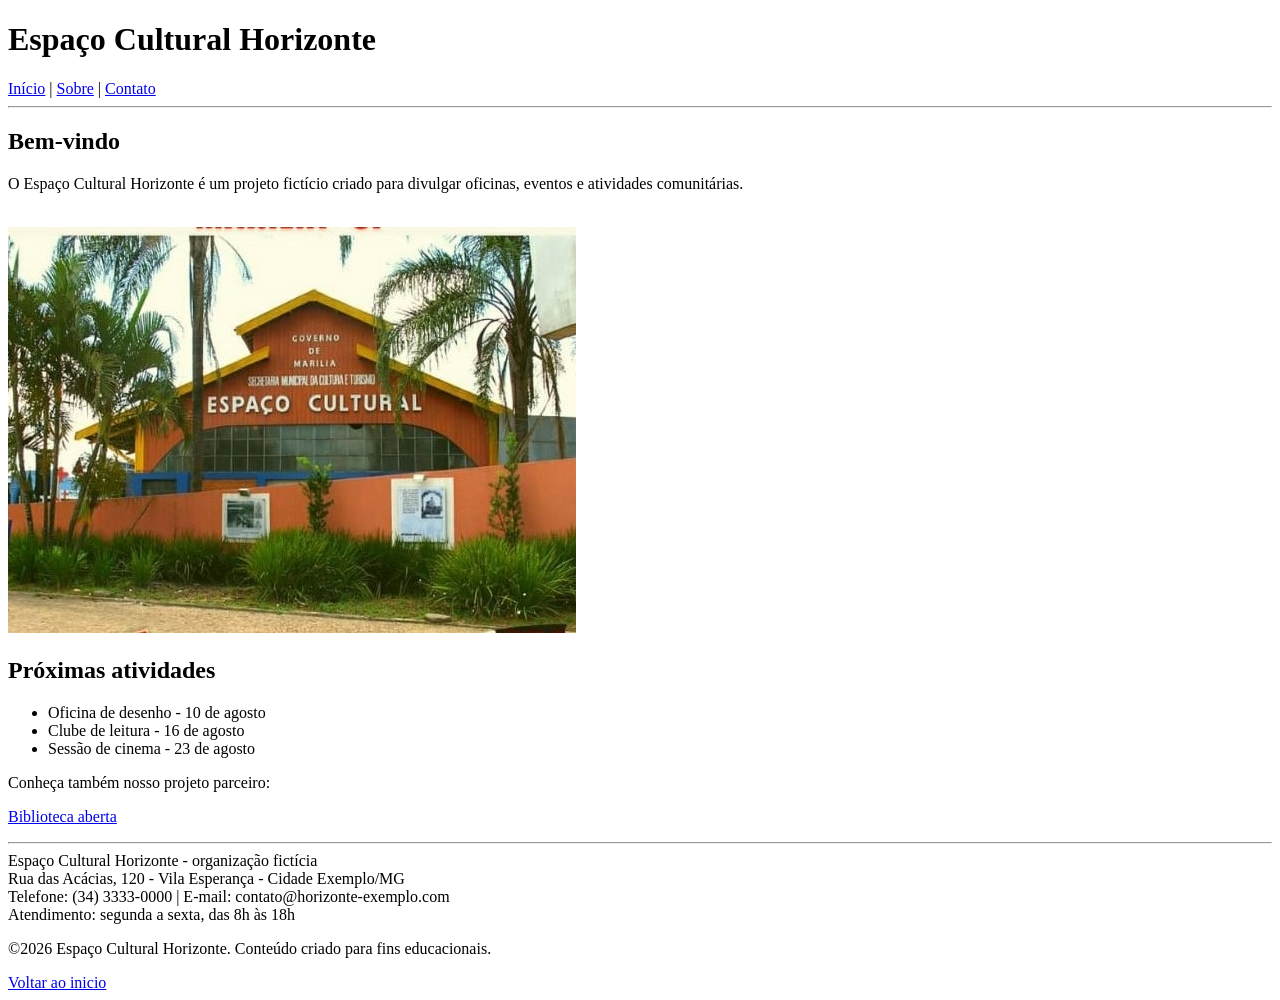
<file: Aula03/index.html>
<!DOCTYPE html>
<html lang="en">
  <head>
    <meta charset="UTF-8">
    <meta name="viewport" content="width=device-width, initial-scale=1.0">
    <title>Inicio</title>
  </head>
  <body>
    <header>
      <h1>Espaço Cultural Horizonte</h1>
    </header>
    <nav>
      <a href="index.html">Início</a> | <a href="sobre.html">Sobre</a> | <a href="contato.html">Contato</a>
      <hr>
    </nav>
    <main>
      <section>
        <h2>Bem-vindo</h2>
      </section>
      <section>
        <p>O Espaço Cultural Horizonte é um projeto fictício criado para divulgar oficinas, eventos e atividades comunitárias. <br>
          <br>
      </section>
      <img src=imagens\espaco.jpg>
      <section>
        <h2>Próximas atividades</h2>
      </section>
      <ul>
        <li>Oficina de desenho - 10 de agosto</li>
        <li>Clube de leitura - 16 de agosto</li>
        <li>Sessão de cinema - 23 de agosto</li>
      </ul>
      <section>
        <p>Conheça também nosso projeto parceiro:</p>
        <a href="biblioteca aberta">Biblioteca aberta</a>
        </p>
      </section>
    </main>
    <hr>
    <footer> Espaço Cultural Horizonte - organização fictícia <br> Rua das Acácias, 120 - Vila Esperança - Cidade Exemplo/MG <br> Telefone: (34) 3333-0000 | E-mail: contato@horizonte-exemplo.com <br> Atendimento: segunda a sexta, das 8h às 18h <p>&copy;2026 Espaço Cultural Horizonte. Conteúdo criado para fins educacionais.</p>
      <a href="index.html">Voltar ao inicio</a>
    </footer>
  </body>
</html>
</file>
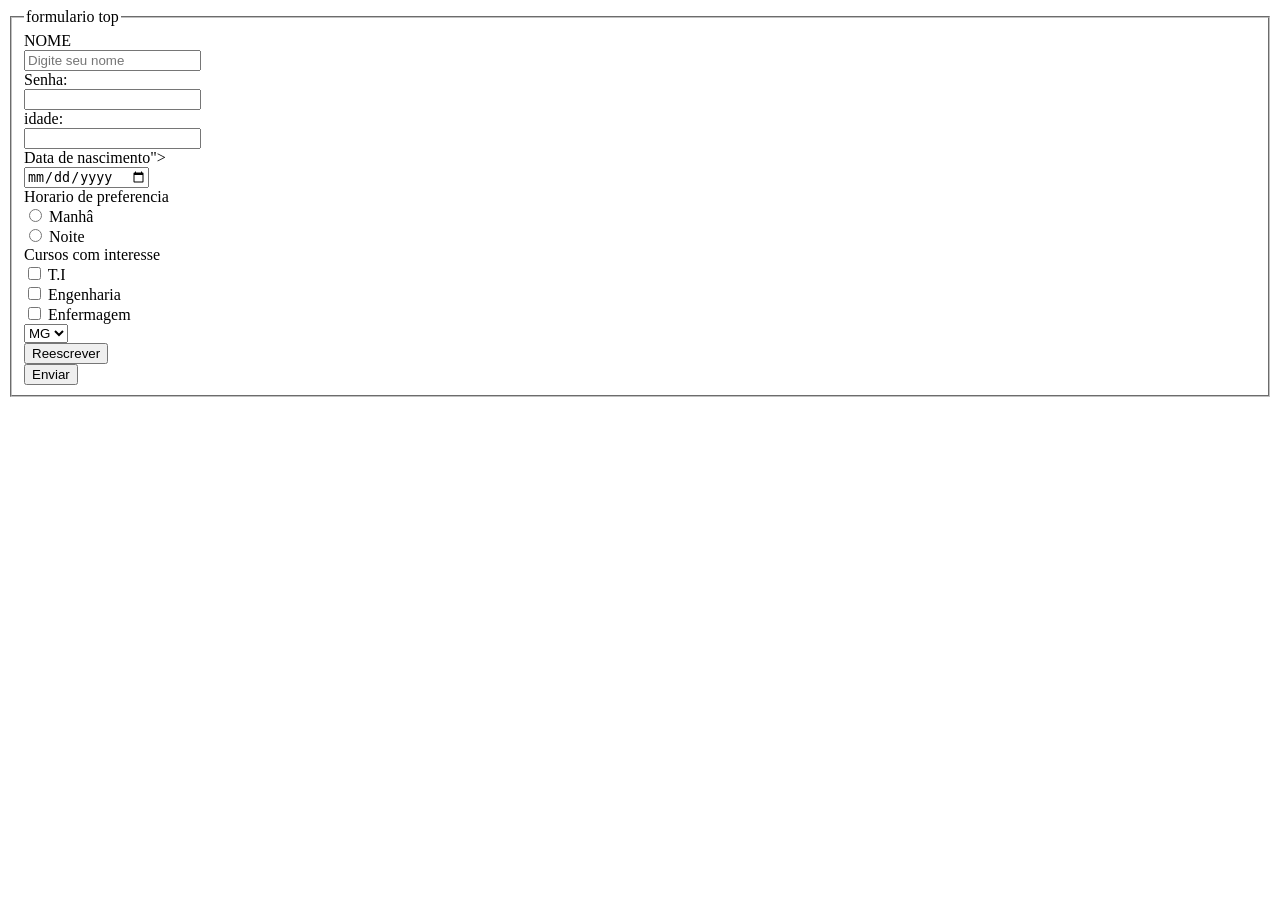
<file: Cadastro/index.html>
<!DOCTYPE html>
<html lang="en">
  <head>
    <meta charset="UTF-8">
    <meta name="viewport" content="width=>, initial-scale=1.0">
    <title>Document</title>
  </head>
  <body>
    <header></header>
    <nav></nav>
    <main>
      <fieldset>
        <legend> formulario top </legend>
        <form action="https://github.com/RaquelCSM/Projetos/blob/main/Gatolandia4/index.html">
          <label>NOME</label>
          <br>
          <input type="text" required placeholder="Digite seu nome">
          <br>
          <label>Senha:</label>
          <br>
          <input type="password">
          <br>
          <label>idade:</label>
          <br>
          <input type="number">
          <br>
          <label>Data de nascimento"></label>
          <br>
          <input type="date">
          <br>
          <label>Horario de preferencia</label>
          <br>
          <input type="radio" name="horario"> Manhâ <br>
          <input type="radio" name="horario"> Noite <br>
          <label>Cursos com interesse</label>
          <br>
          <input type="checkbox"> T.I </label>
          <br>
          <label>
            <input type="checkbox"> Engenharia </label>
          <br>
          <label>
            <input type="checkbox"> Enfermagem </label>
          <br>
          <select>
            <option>MG</option>
            <option>SP</option>
            <option>RJ</option>
          </select>
          <BR>
          <input type="reset" value="Reescrever">
          <br>
          <input type="submit" value="Enviar">
        </form>
      </fieldset>
      </legend>
    </main>
    <footer></footer>
  </body>
</html>
</file>
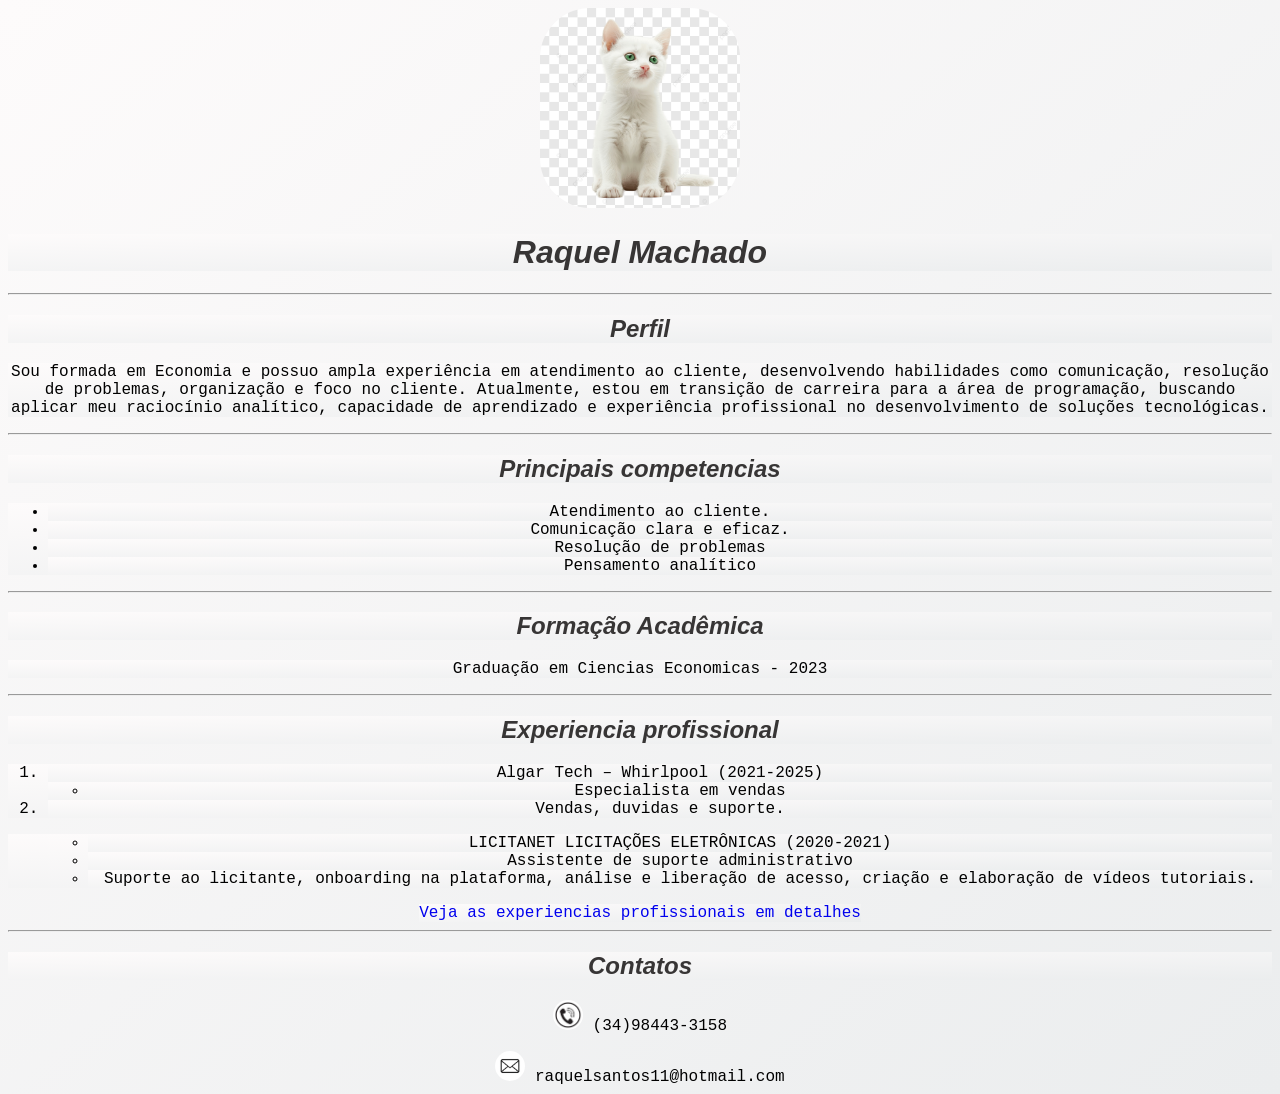
<file: AULA02/AULA02.HTML>
<!DOCTYPE html>
<html lang="en">
<head>
    <meta charset="UTF-8">
    <meta name="viewport" content="width=device-width, initial-scale=1.0">
    <title>Curriculo</title>
    <link rel="stylesheet" href="style.css">
</head>
<body>
    <img src="imagens\cat.png" height= "200px" alt="gatinho">
    
    <H1>Raquel Machado</H1>
    <hr>
    <h2>Perfil</h2>
    <p>Sou formada em Economia e possuo ampla experiência em atendimento ao cliente, desenvolvendo habilidades como comunicação, resolução de problemas, organização e foco no cliente. Atualmente, estou em transição de carreira para a área de programação, buscando aplicar meu raciocínio analítico, capacidade de aprendizado e experiência profissional no desenvolvimento de soluções tecnológicas. </p>
    <hr>
    <h2>Principais competencias</h2>
    <ul>
        <li>Atendimento ao cliente.</li>
        <li>Comunicação clara e eficaz.</li>
        <li>Resolução de problemas </li>
        <li>Pensamento analítico</li>
        </ul>
        <hr>
    <h2>Formação Acadêmica</h2>
        <p>Graduação em Ciencias Economicas - 2023 </p>
    <hr>
    <h2>Experiencia profissional</h2>
    <ol>
        <li>Algar Tech – Whirlpool (2021-2025) </li>
        <UL>
        <li>Especialista em vendas</li> </UL>
        <LI>Vendas, duvidas e suporte.</LI>
     </ol>
     <ol>
     <ul>
        <li>LICITANET LICITAÇÕES ELETRÔNICAS (2020-2021)</li>
        <li>Assistente de suporte administrativo</li>
        <li>Suporte ao licitante, onboarding na plataforma, análise e liberação de acesso, criação e elaboração de vídeos tutoriais.</li>
     </ul> </ol> 
    <a href="pagina2.html">Veja as experiencias profissionais em detalhes</a>
    
     <hr>
     <h2>Contatos</h2>
    
     <img src ="imagens\tel.jpg"height="30px" alt="Contato">
     (34)98443-3158 <p></p>
     <img src ="imagens\email.jpg"height="30px" alt="Email">
      raquelsantos11@hotmail.com
    
    

</body>
</html>
</file>
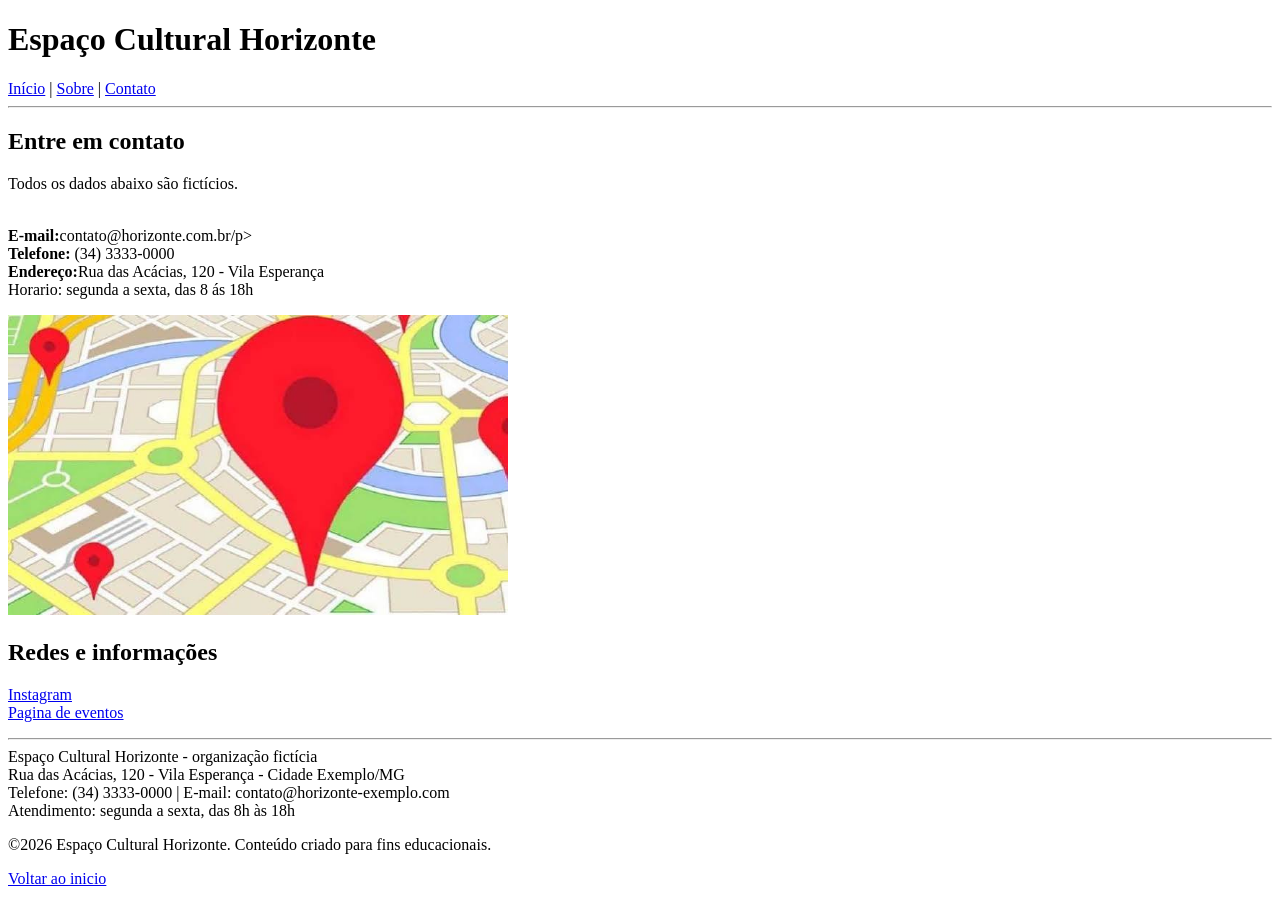
<file: Aula03/contato.html>
<!DOCTYPE html>
<html lang="en">
  <head>
    <meta charset="UTF-8">
    <meta name="viewport" content="width=device-width, initial-scale=1.0">
    <title>Contato</title>
  </head>
  <body>
    <header>
      <h1>Espaço Cultural Horizonte</h1>
    </header>
    <nav>
      <a href="index.html">Início</a> | <a href="sobre.html">Sobre</a> | <a href="contato.html">Contato</a>
      <hr>
    </nav>
    <main>
      <section>
        <h2>Entre em contato</h2>
      </section>
      <section>
        <p>Todos os dados abaixo são fictícios. <br>
          <br>
      </section>
      <p><b>E-mail:</b>contato@horizonte.com.br/p> <br><b>Telefone:</b> (34) 3333-0000 <br><b>Endereço:</b>Rua das Acácias, 120 - Vila Esperança <br>Horario: segunda a sexta, das 8 ás 18h
      <section>
        <img src=imagens\localizacao.jpg width="500px" height="300px">
        <h2>Redes e informações</h2>
        <a href="portal cultural">Instagram</a>
        <br>
        <a href="pagina de eventos">Pagina de eventos</a>
        </p>
      </section>
    </main>
    <hr>
    <footer> Espaço Cultural Horizonte - organização fictícia <br> Rua das Acácias, 120 - Vila Esperança - Cidade Exemplo/MG <br> Telefone: (34) 3333-0000 | E-mail: contato@horizonte-exemplo.com <br> Atendimento: segunda a sexta, das 8h às 18h <p>&copy;2026 Espaço Cultural Horizonte. Conteúdo criado para fins educacionais.</p>
      <a href="index.html">Voltar ao inicio</a>
    </footer>
  </body>
</html>
</file>
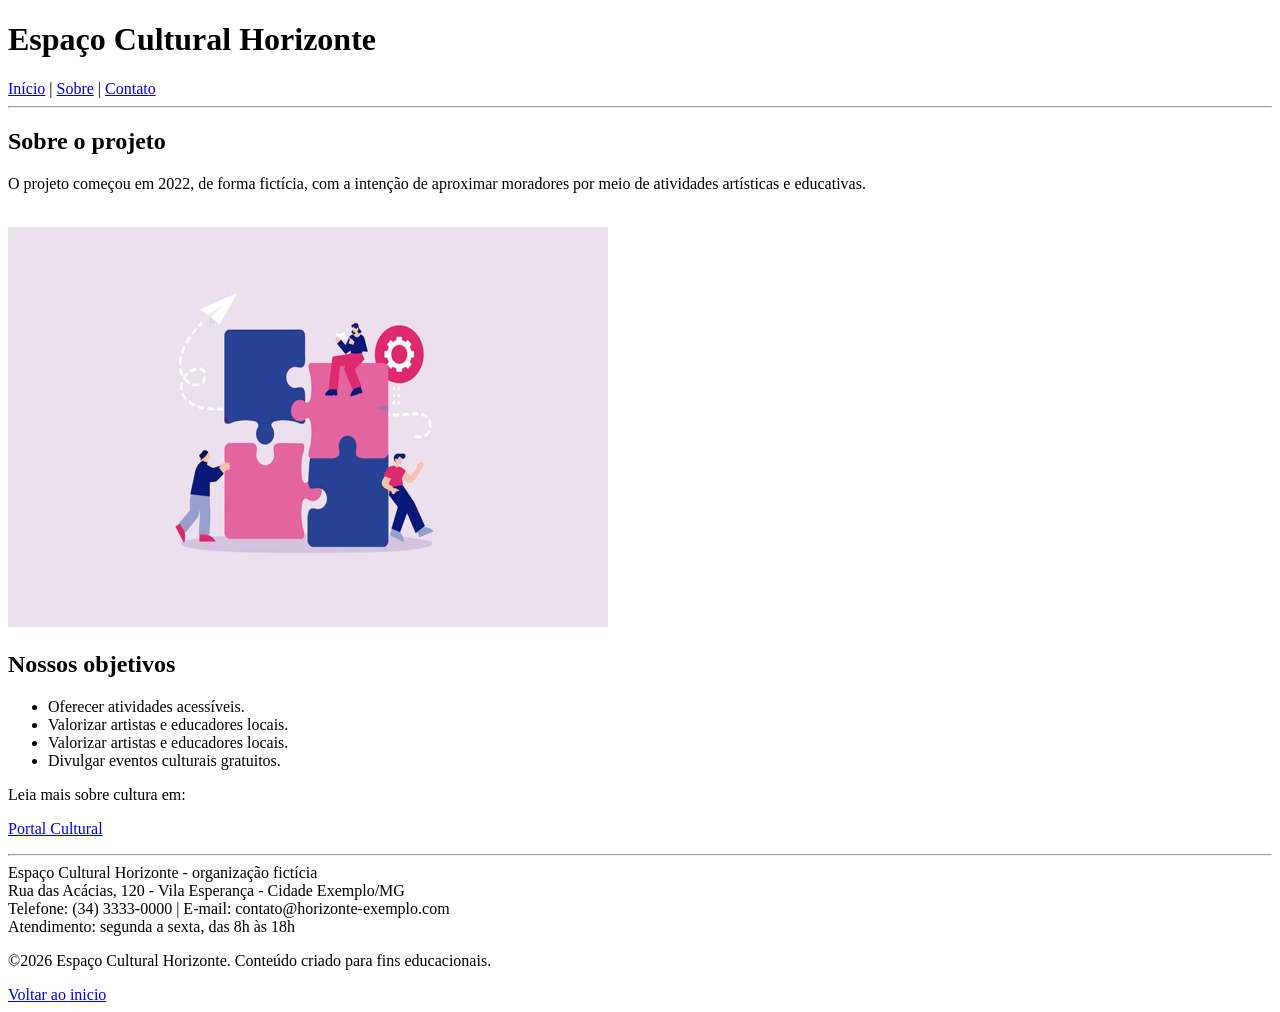
<file: Aula03/sobre.html>
<!DOCTYPE html>
<html lang="en">
  <head>
    <meta charset="UTF-8">
    <meta name="viewport" content="width=device-width, initial-scale=1.0">
    <title>Sobre</title>
  </head>
  <body>
    <header>
      <h1>Espaço Cultural Horizonte</h1>
    </header>
    <nav>
      <a href="index.html">Início</a> | <a href="sobre.html">Sobre</a> | <a href="contato.html">Contato</a>
      <hr>
    </nav>
    <main>
      <section>
        <h2>Sobre o projeto</h2>
      </section>
      <section>
        <p>O projeto começou em 2022, de forma fictícia, com a intenção de aproximar
moradores por meio de atividades artísticas e educativas. <br>
          <br>
      </section>
      <img src=imagens\trabalho-em-equipe.jpg width="600px" height="400px">
      <section>
        <h2>Nossos objetivos</h2>
      </section>
      <ul>
        <li>Oferecer atividades acessíveis.</li>
        <li>Valorizar artistas e educadores locais.</li>
        <li>Valorizar artistas e educadores locais.</li>
        <li>Divulgar eventos culturais gratuitos.</li>
      </ul>
      <section>
        <p>Leia mais sobre cultura em:</p>
        <a href="portal cultural">Portal Cultural</a>
        </p>
      </section>
    </main>
    <hr>
    <footer> Espaço Cultural Horizonte - organização fictícia <br> Rua das Acácias, 120 - Vila Esperança - Cidade Exemplo/MG <br> Telefone: (34) 3333-0000 | E-mail: contato@horizonte-exemplo.com <br> Atendimento: segunda a sexta, das 8h às 18h <p>&copy;2026 Espaço Cultural Horizonte. Conteúdo criado para fins educacionais.</p>
      <a href="index.html">Voltar ao inicio</a>
    </footer>
  </body>
</html>
</file>
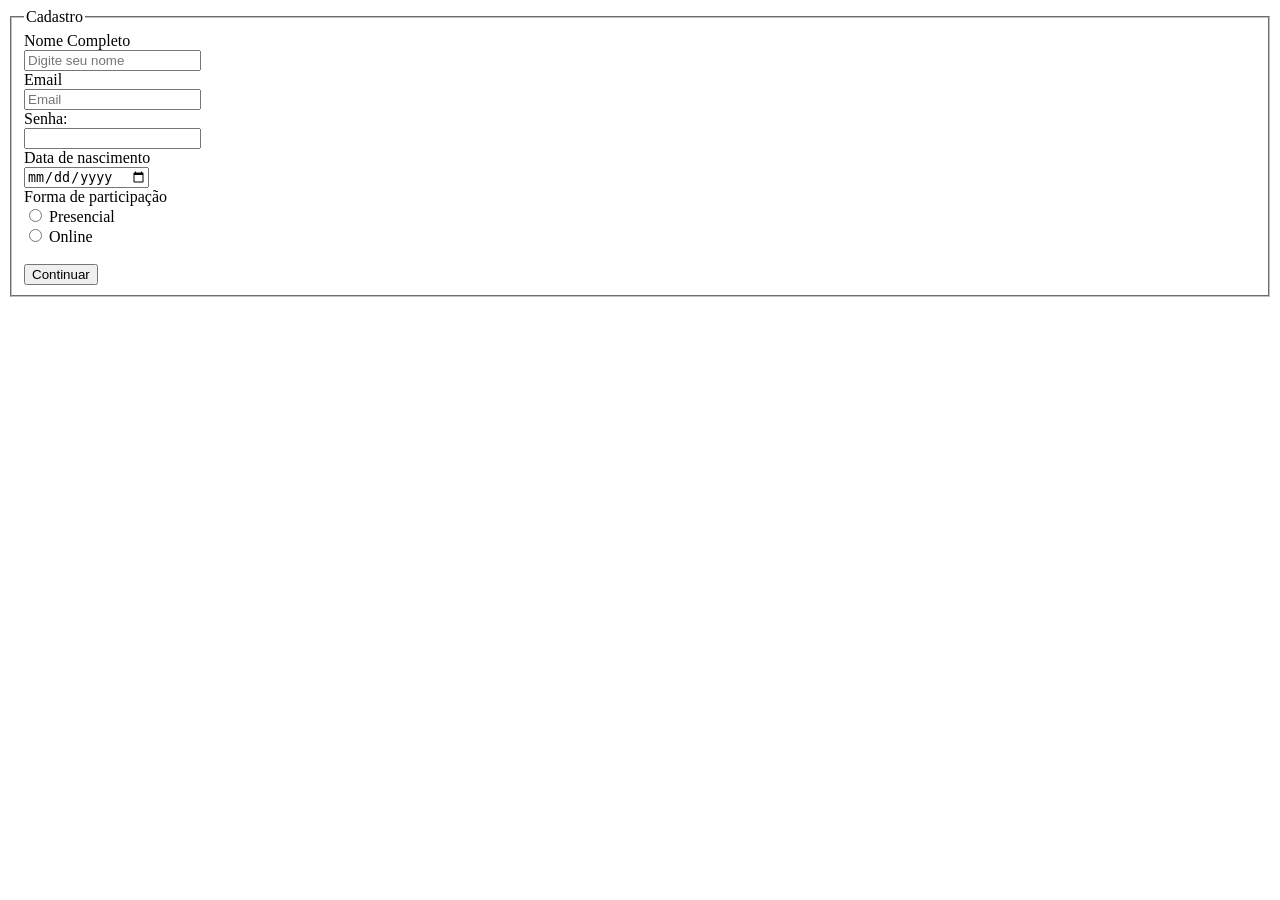
<file: Cadastro/cadastro.html>
<!DOCTYPE html>
<html lang="en">
  <head>
    <meta charset="UTF-8">
    <meta name="viewport" content="width=>, initial-scale=1.0">
    <title>Cadastro</title>
  </head>
  <body>
    <header></header>
    <nav></nav>
    <main>
      <fieldset>
        <legend> Cadastro </legend>
        <form action="preferencias.html">
          <label>Nome Completo</label>
          <br>
          <input type="text" required placeholder="Digite seu nome">
          <br>
          <label>Email</label>
          <br>
          <input type="email"required placeholder="Email">
          <br>
          <label>Senha:</label>
          <br>
          <input type="password">
          <br>
          <label>Data de nascimento</label>
          <br>
          <input type="date">
          <br>
          <label>Forma de participação</label>
          <br>
          <input type="radio" name="horario"> Presencial <br>
          <input type="radio" name="horario"> Online <br>
          <br>
          <input type="submit" value="Continuar">
        </form>
      </fieldset>
      </legend>
    </main>
    <footer></footer>
  </body>
</html>
</file>
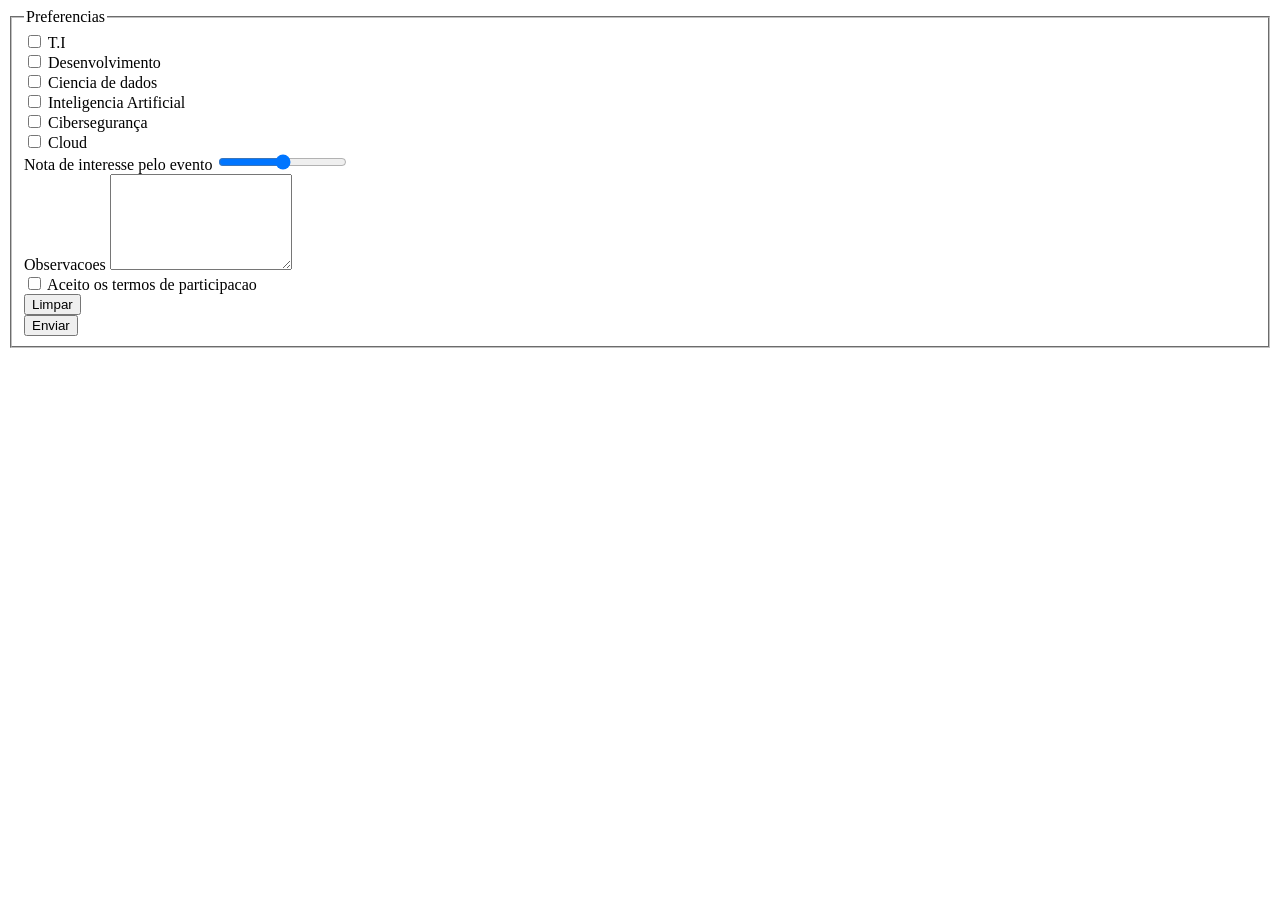
<file: Cadastro/preferencias.html>
<!DOCTYPE html>
<html lang="en">
  <head>
    <meta charset="UTF-8">
    <meta name="viewport" content="width=>, initial-scale=1.0">
    <title>Preferencias</title>
  </head>
  <body>
    <header></header>
    <nav></nav>
    <main>
      <fieldset>
        <legend> Preferencias </legend>
        <form action="preferencias.html">   
          <input type="checkbox"> T.I </label>
          <br>
          <label>
            <input type="checkbox"> Desenvolvimento </label>
          <br>
          <label>
            <input type="checkbox"> Ciencia de dados </label>
          <br>
          <label>
            <input type="checkbox"> Inteligencia Artificial </label>
          <br>
          <label>
            <input type="checkbox"> Cibersegurança </label>
          <br>
          <label>
            <input type="checkbox"> Cloud </label>
          <br>
          <label>Nota de interesse pelo evento</label>
          <input type="range" min="0" max="10">
          <br>
          <label>Observacoes</label>
           <textarea rows="6"></textarea>
           <br>
          <label>
            <input type="checkbox" required> Aceito os termos de participacao
            </label>
            
          <BR>
          <input type="reset" value="Limpar">
          <br>
          <input type="submit" value="Enviar">
        </form>
      </fieldset>
      </legend>
    </main>
    <footer></footer>
  </body>
</html>
</file>
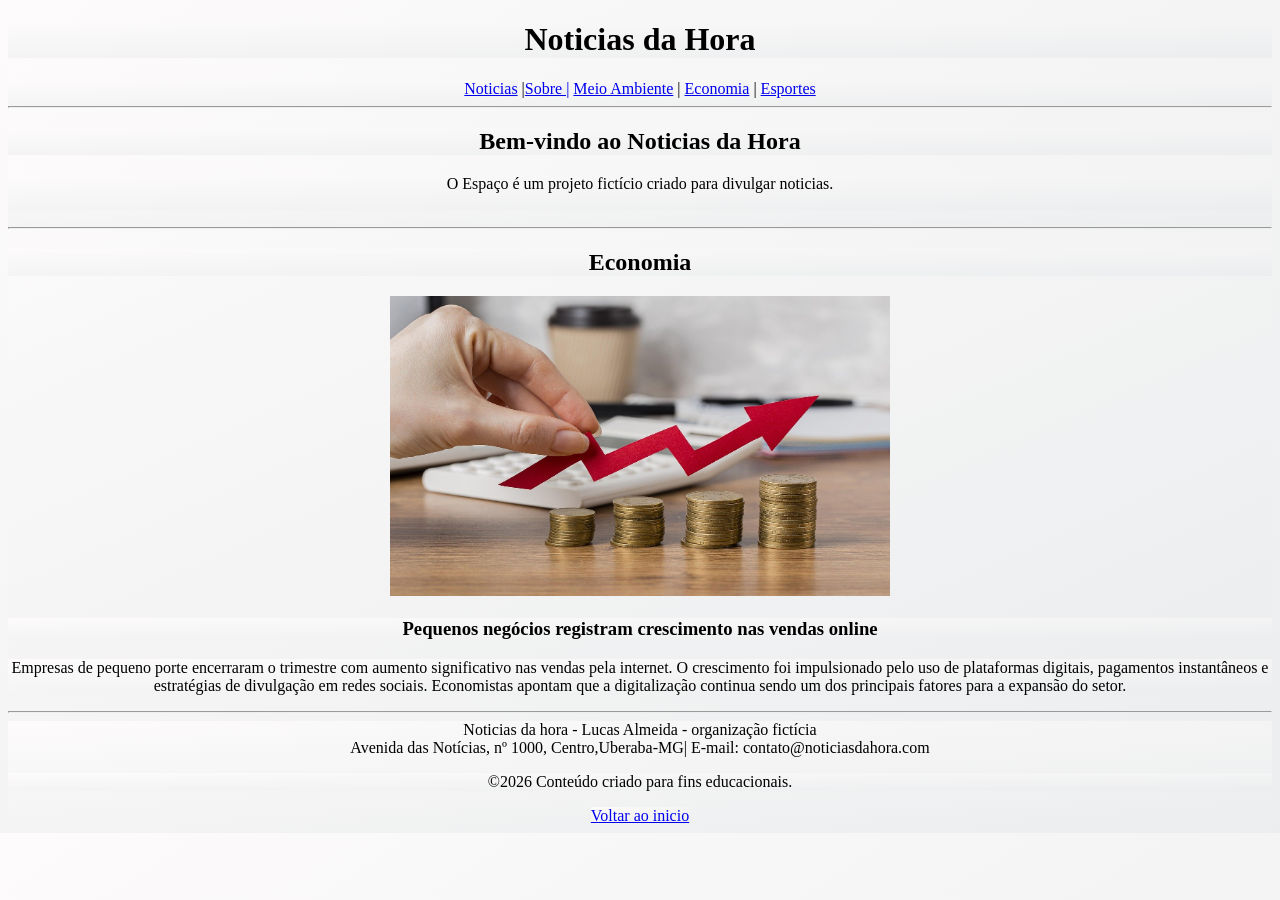
<file: extra/economia.html>
<!DOCTYPE html>
<html lang="en">
  <head>
    <meta charset="UTF-8">
    <meta name="viewport" content="width=device-width, initial-scale=1.0">
    <link rel="stylesheet" href="style.css">
    <title>Economia</title>
  </head>
  <body>
    <header>
      <h1>Noticias da Hora</h1>
    </header>
    <nav>
      <a href="index.html">Noticias</a> |<a href="Sobre.html">Sobre |</a> <a href="meioambiente.html">Meio Ambiente</a> | <a href="economia.html">Economia</a> | <a href="esporte.html">Esportes</a>
      <hr>
    </nav>
    <main>
      <section>
        <h2>Bem-vindo ao Noticias da Hora</h2>
      </section>
      <section>
        <p>O Espaço é um projeto fictício criado para divulgar noticias. <br>
          <br>
          <hr>
      </section>
      <h2>Economia</h2>
      <img src=imagens\economia.jpg width="500px" height="300px">
      <section>
        <h3>Pequenos negócios registram crescimento nas vendas online</h3>
      </section>
      <p> Empresas de pequeno porte encerraram o trimestre com aumento significativo nas vendas pela internet. O crescimento foi impulsionado pelo uso de plataformas digitais, pagamentos instantâneos e estratégias de divulgação em redes sociais.

Economistas apontam que a digitalização continua sendo um dos principais fatores para a expansão do setor.</p>
      </section>
    </main>
    <hr>
     <footer> Noticias da hora - Lucas Almeida - organização fictícia <br> Avenida das Notícias, nº 1000, Centro,Uberaba-MG| E-mail: contato@noticiasdahora.com <br> <p>&copy;2026 Conteúdo criado para fins educacionais.</p>
      <a href="index.html">Voltar ao inicio</a>
    </footer>
  </body>
</html>
</file>
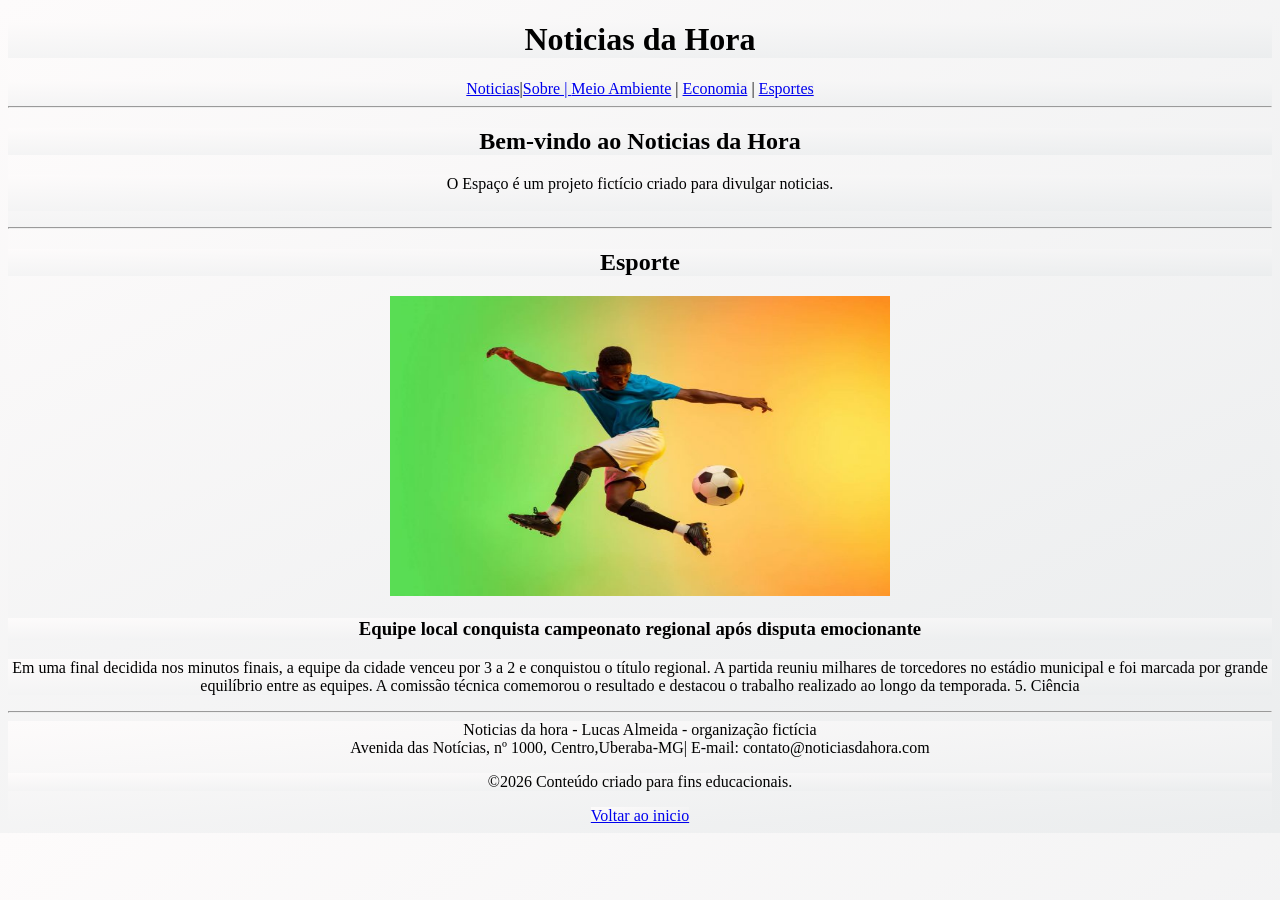
<file: extra/esporte.html>
<!DOCTYPE html>
<html lang="en">
  <head>
    <meta charset="UTF-8">
    <meta name="viewport" content="width=device-width, initial-scale=1.0">
    <link rel="stylesheet" href="style.css">
    <title>Esportes</title>
  </head>
  <body>
    <header>
      <h1>Noticias da Hora</h1>
    </header>
    <nav>
      <a href="index.html">Noticias</a>|<a href="Sobre.html">Sobre | <a href="meioambiente.html">Meio Ambiente</a> | <a href="economia.html">Economia</a> | <a href="esporte.html">Esportes</a>
      <hr>
    </nav>
    <main>
      <section>
        <h2>Bem-vindo ao Noticias da Hora</h2>
      </section>
      <section>
        <p>O Espaço é um projeto fictício criado para divulgar noticias. <br>
          <br>
          <hr>
      </section>
      <h2>Esporte</h2>
      <img src=imagens\esporte.jpg width="500px" height="300px">
      <section>
        <h3>Equipe local conquista campeonato regional após disputa emocionante</h3>
      </section>
      <p> Em uma final decidida nos minutos finais, a equipe da cidade venceu por 3 a 2 e conquistou o título regional. A partida reuniu milhares de torcedores no estádio municipal e foi marcada por grande equilíbrio entre as equipes.

A comissão técnica comemorou o resultado e destacou o trabalho realizado ao longo da temporada.

5. Ciência</p>
      </section>
    </main>
    <hr>
    <footer> Noticias da hora - Lucas Almeida - organização fictícia <br> Avenida das Notícias, nº 1000, Centro,Uberaba-MG| E-mail: contato@noticiasdahora.com <br> <p>&copy;2026 Conteúdo criado para fins educacionais.</p>
      <a href="index.html">Voltar ao inicio</a>
    </footer>
  </body>
</html>
</file>
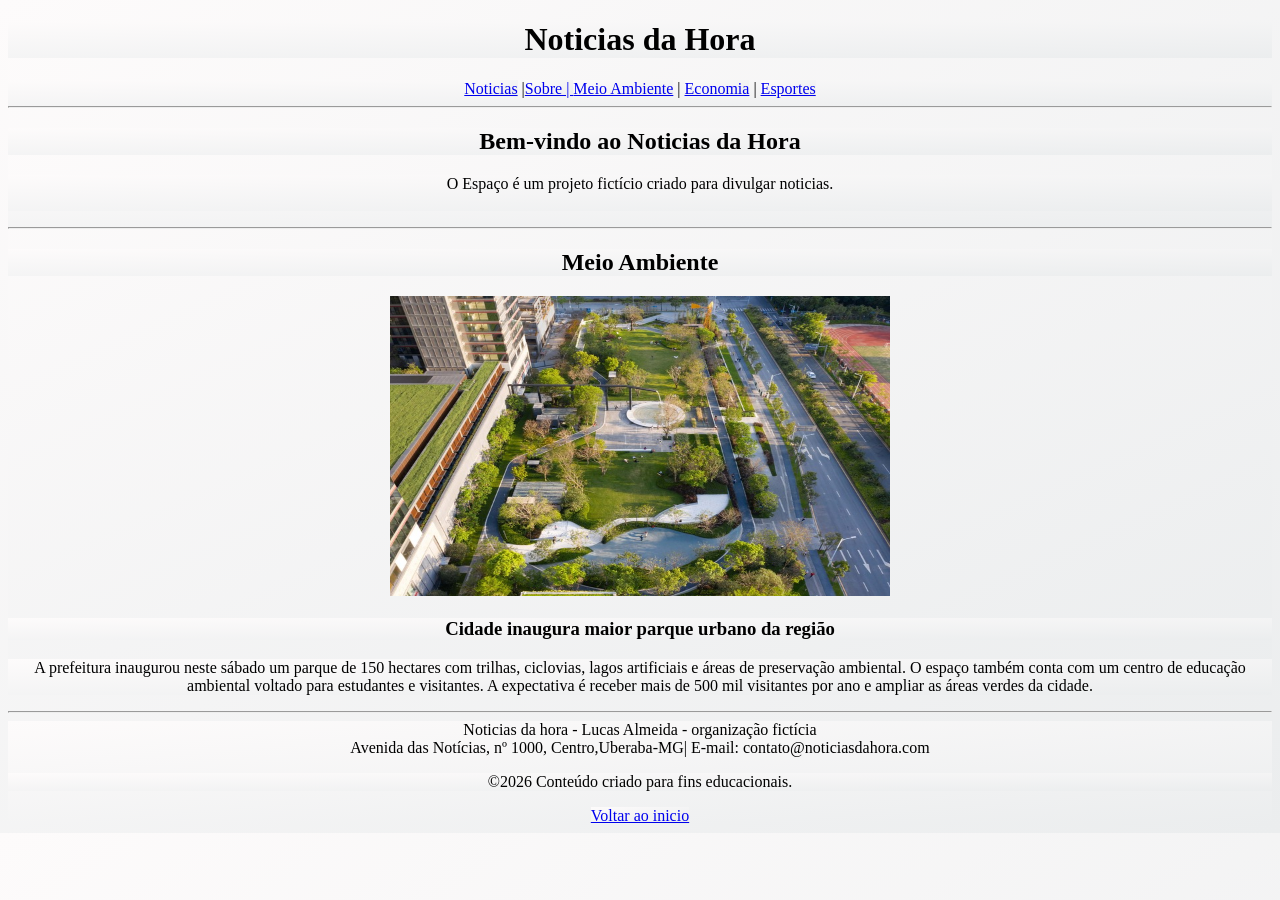
<file: extra/meioambiente.html>
<!DOCTYPE html>
<html lang="en">
  <head>
    <meta charset="UTF-8">
    <meta name="viewport" content="width=device-width, initial-scale=1.0">
    <link rel="stylesheet" href="style.css">
    <title>Meio ambiente</title>
  </head>
  <body>
    <header>
      <h1>Noticias da Hora</h1>
    </header>
    <nav>
      <a href="index.html">Noticias</a> |<a href="Sobre.html">Sobre | <a href="meioambiente.html">Meio Ambiente</a> | <a href="economia.html">Economia</a> | <a href="esporte.html">Esportes</a>
      <hr>
    </nav>
    <main>
      <section>
        <h2>Bem-vindo ao Noticias da Hora</h2>
      </section>
      <section>
        <p>O Espaço é um projeto fictício criado para divulgar noticias. <br>
          <br>
          <hr>
      </section>
      <h2>Meio Ambiente</h2>
      <img src=imagens/parque.jpg width="500px" height="300px">
      <section>
        <h3>Cidade inaugura maior parque urbano da região</h3>
      </section>
      <p>A prefeitura inaugurou neste sábado um parque de 150 hectares com trilhas, ciclovias, lagos artificiais e áreas de preservação ambiental. O espaço também conta com um centro de educação ambiental voltado para estudantes e visitantes.

A expectativa é receber mais de 500 mil visitantes por ano e ampliar as áreas verdes da cidade.</p>
      </section>
    </main>
    <hr>
    <footer> Noticias da hora - Lucas Almeida - organização fictícia <br> Avenida das Notícias, nº 1000, Centro,Uberaba-MG| E-mail: contato@noticiasdahora.com <br> <p>&copy;2026 Conteúdo criado para fins educacionais.</p>
      <a href="index.html">Voltar ao inicio</a>
    </footer>
  </body>
</html>
</file>
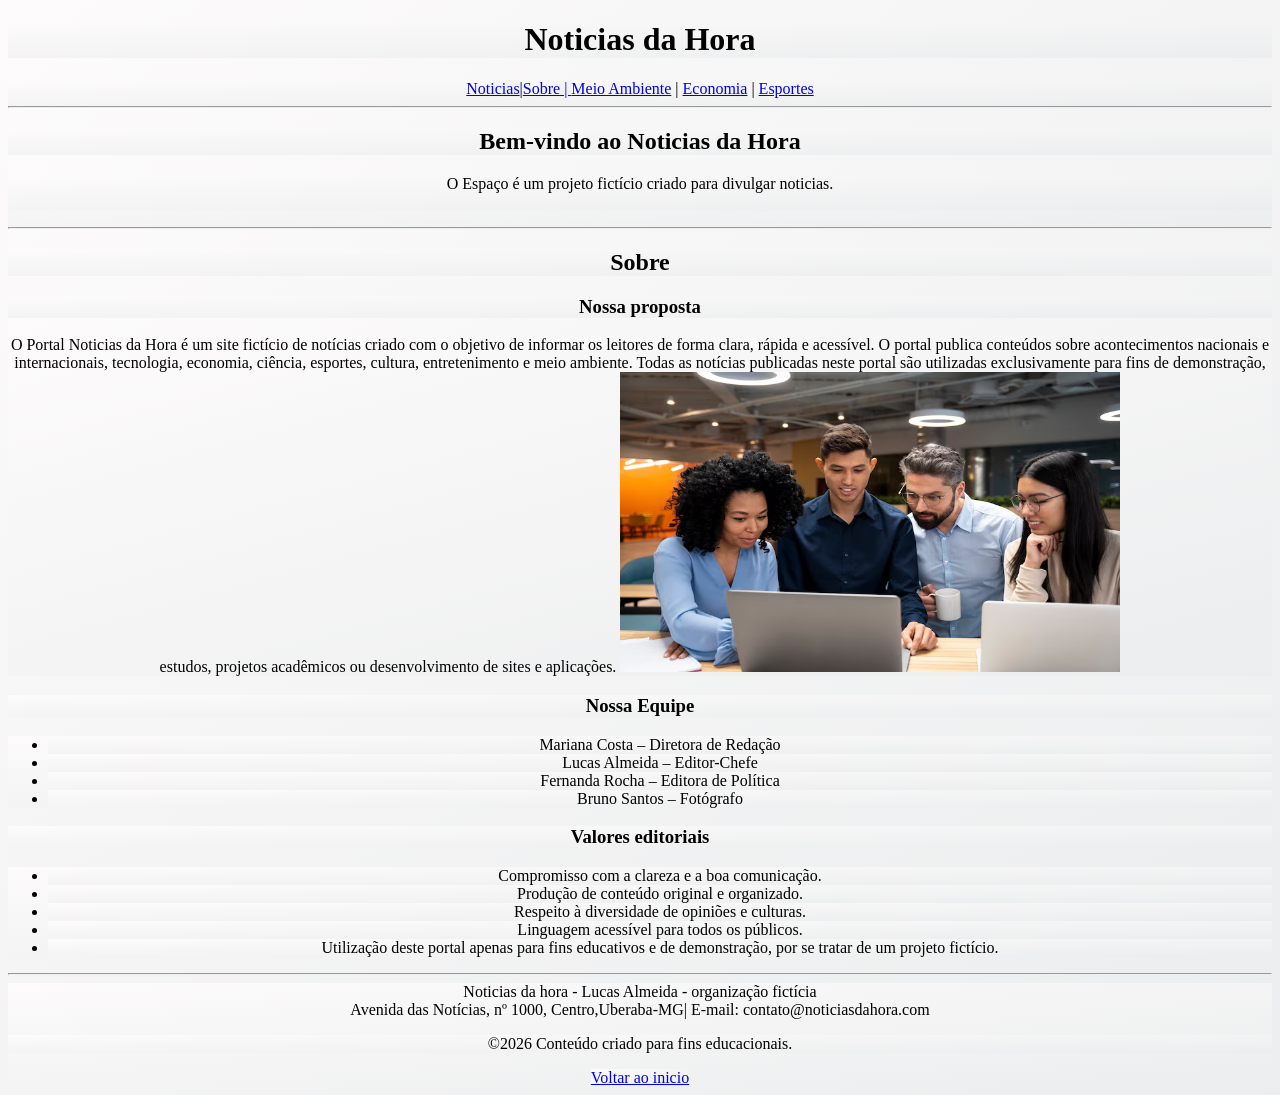
<file: extra/Sobre.html>
<!DOCTYPE html>
<html lang="en">
  <head>
    <meta charset="UTF-8">
    <meta name="viewport" content="width=device-width, initial-scale=1.0">
    <link rel="stylesheet" href="style.css">
    <title>Noticias</title>
  </head>
  <body>
    <header>
      <h1>Noticias da Hora</h1>
    </header>
    <nav>
      <a href="index.html">Noticias</a>|<a href="Sobre.html">Sobre | <a href="meioambiente.html">Meio Ambiente</a> | <a href="economia.html">Economia</a> | <a href="esporte.html">Esportes</a>
      <hr>
    </nav>
    <main>
      <section>
        <h2>Bem-vindo ao Noticias da Hora</h2>
      </section>
      <section>
        <p>O Espaço é um projeto fictício criado para divulgar noticias. <br>
          <br>
          <hr>
      </section>
      <h2>Sobre</h2>
      <section>
        <h3>Nossa proposta</h3>
      <p> O Portal Noticias da Hora é um site fictício de notícias criado com o objetivo de informar os leitores de forma clara, rápida e acessível. O portal publica conteúdos sobre acontecimentos nacionais e internacionais, tecnologia, economia, ciência, esportes, cultura, entretenimento e meio ambiente.

Todas as notícias publicadas neste portal são utilizadas exclusivamente para fins de demonstração, estudos, projetos acadêmicos ou desenvolvimento de sites e aplicações.
<img src=imagens\equipee.avif width="500px" height="300px"></p>
         <h3>Nossa Equipe</h3>
         <ul>
            <li>Mariana Costa – Diretora de Redação</li>
            <li>Lucas Almeida – Editor-Chefe</li>
            <li>Fernanda Rocha – Editora de Política</li>
            <li>Bruno Santos – Fotógrafo</li>
         </ul>
         <h3>Valores editoriais</h3>
         <ul>
            <li>Compromisso com a clareza e a boa comunicação.</li>
            <li>Produção de conteúdo original e organizado.</li>
            <li>Respeito à diversidade de opiniões e culturas.</li>
            <li>Linguagem acessível para todos os públicos.</li>
            <li>Utilização deste portal apenas para fins educativos e de demonstração, por se tratar de um projeto fictício.</li>
         </ul>
      </section>
    </main>
    <hr>
    <footer> Noticias da hora - Lucas Almeida - organização fictícia <br> Avenida das Notícias, nº 1000, Centro,Uberaba-MG| E-mail: contato@noticiasdahora.com <br> <p>&copy;2026 Conteúdo criado para fins educacionais.</p>
      <a href="index.html">Voltar ao inicio</a>
    </footer>
  </body>
</html>
</file>
<file: AULA02/style.css>
* {
    background: linear-gradient(to bottom right, #fdfbfb, #ebedee);
    text-align: center;
}

h1, h2{
    font-family: 'Franklin Gothic Medium', 'Arial Narrow', Arial, sans-serif;
    font-style: italic;
    color: rgb(55, 53, 53);
}

img{
    border-radius: 50px;
    text-align: right;
}
body{
     font-family: 'Courier New', Courier, monospace;
}

a{
    text-decoration: none;
}
</file>
<file: extra/style.css>
* {
    background: linear-gradient(to bottom right, #fdfbfb, #ebedee);
    text-align: center;
}
</file>
